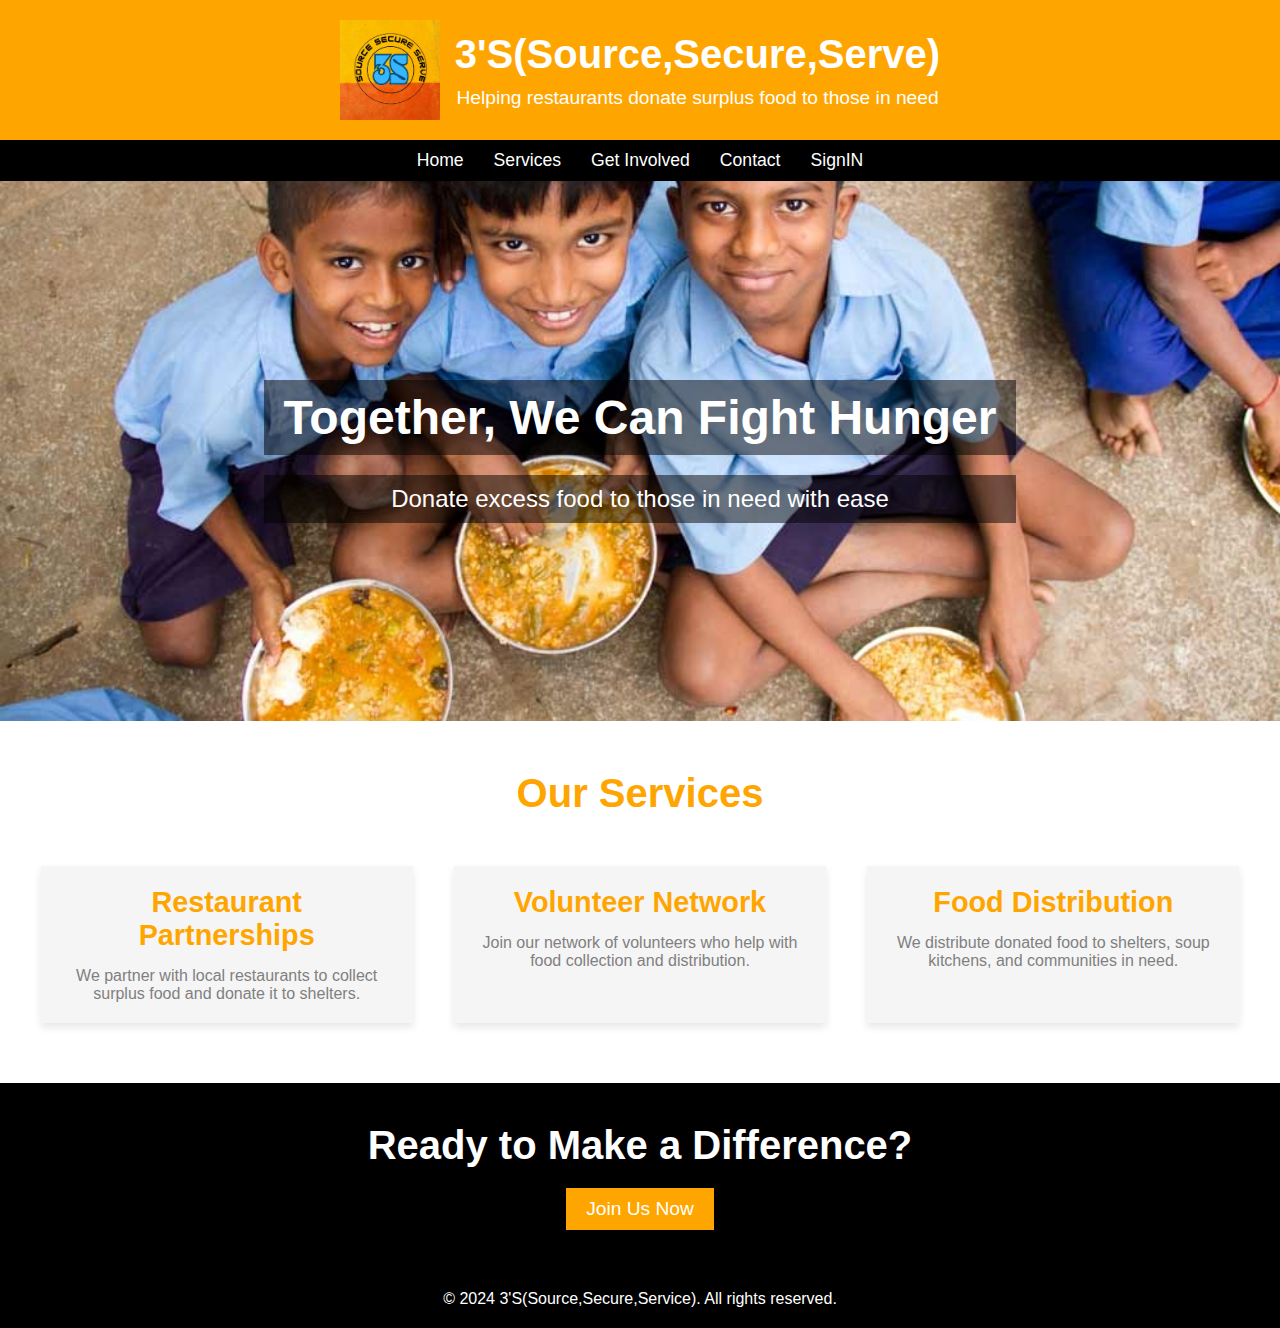
<file: 3sfoodwebsite.html>
<!DOCTYPE html>
<html lang="en">
<head>
    <meta charset="UTF-8">
    <meta name="viewport" content="width=device-width, initial-scale=1.0">
    <title>source,secure,serve </title>
    <style>
        * {
            margin: 0;
            padding: 0;
            box-sizing: border-box;
        }

        body {
            font-family: 'Arial', sans-serif;
            background-color: lightgray;
            color: black;
        }

        
        @keyframes fadeIn {
            0% { opacity: 0; }
            100% { opacity: 1; }
        }

        @keyframes slideInFromLeft {
            0% { transform: translateX(-100%); opacity: 0; }
            100% { transform: translateX(0); opacity: 1; }
        }

        @keyframes slideInFromRight {
            0% { transform: translateX(100%); opacity: 0; }
            100% { transform: translateX(0); opacity: 1; }
        }

        
        header {
            background-color: orange;
            color: white;
            text-align: center;
            padding: 20px;
            animation: fadeIn 2s ease-in-out;
            display: flex;
            justify-content: center;
            align-items: center;
        }

        
        header .logo {
            width: 100px;
            
            margin-right: 15px;
        }

        header h1 {
            font-size: 2.5rem;
            margin-bottom: 10px;
        }

        header p {
            font-size: 1.2rem;
        }

        
        nav {
            background-color: black;
            padding: 10px;
        }

        nav ul {
            list-style: none;
            display: flex;
            justify-content: center;
        }

        nav ul li {
            margin: 0 15px;
        }

        nav ul li a {
            color: white;
            text-decoration: none;
            font-size: 1.1rem;
        }

        nav ul li a:hover {
            color: orange;
        }

    
        .banner {
            background: url('fooddonation.jpg') no-repeat center center/cover;
            height: 60vh;
            display: flex;
            justify-content: center;
            align-items: center;
            color: white;
            text-align: center;
            animation: fadeIn 3s ease-in-out;
            
        }

        .banner h2 {
            font-size: 3rem;
            background-color: rgba(0, 0, 0, 0.5);
            padding: 10px 20px;
            animation: slideInFromLeft 2s ease-in-out;
        }

        .banner p {
            font-size: 1.5rem;
            background-color: rgba(0, 0, 0, 0.5);
            padding: 10px 20px;
            margin-top: 20px;
            animation: slideInFromRight 2s ease-in-out;
        }

        
        .services {
            padding: 50px 20px;
            text-align: center;
            background-color: white;
        }

        .services h2 {
            font-size: 2.5rem;
            color: orange;
            margin-bottom: 40px;
            animation: fadeIn 2s ease-in-out;
        }

        .service-boxes {
            display: flex;
            justify-content: space-around;
            flex-wrap: wrap;
        }

        .service-box {
            background-color: whitesmoke;
            padding: 20px;
            margin: 10px;
            width: 30%;
            text-align: center;
            box-shadow: 0 4px 8px rgba(0, 0, 0, 0.1);
            animation: fadeIn 3s ease-in-out;
        }

        .service-box h3 {
            font-size: 1.8rem;
            color: orange;
            margin-bottom: 15px;
        }

        .service-box p {
            font-size: 1rem;
            color: gray;
        }

        
        .cta {
            background-color: black;
            color: white;
            padding: 40px 20px;
            text-align: center;
            animation: fadeIn 2s ease-in-out;
        }

        .cta h2 {
            font-size: 2.5rem;
        }

        .cta a {
            background-color: orange;
            color: white;
            padding: 10px 20px;
            text-decoration: none;
            font-size: 1.2rem;
            display: inline-block;
            margin-top: 20px;
        }

        .cta a:hover {
            background-color: darkorange;
        }

        
        footer {
            background-color: black;
            color: white;
            text-align: center;
            padding: 20px;
            animation: fadeIn 2s ease-in-out;
        }

        footer p {
            font-size: 1rem;
        }

        
        @media (max-width: 768px) {
            .service-box {
                width: 45%;
            }
        }

        @media (max-width: 600px) {
            .service-box {
                width: 90%;
            }

            .banner h2, .banner p {
                font-size: 2rem;
            }
        }
    </style>
</head>
<body>
    <header>
        <img class="logo" src="3s.jpg" alt="3slogo">
        <div>
            <h1>3'S(Source,Secure,Serve)</h1>
            <p>Helping restaurants donate surplus food to those in need</p>
        </div>
    </header>

    
    <nav>
        <ul>
            <li><a href="#home">Home</a></li>
            <li><a href="#services">Services</a></li>
            <li><a href="#cta">Get Involved</a></li>
            <li><a href="#contact">Contact</a></li>
            <li><a href="signup.html">SignIN</a></li>
        </ul>
    </nav>

    <section id="home" class="banner">
        <div>
            <h2>Together, We Can Fight Hunger</h2>
            <p>Donate excess food to those in need with ease</p>
        </div>
    </section>

    <section id="services" class="services">
        <h2>Our Services</h2>
        <div class="service-boxes">
            <div class="service-box">
                <h3>Restaurant Partnerships</h3>
                <p>We partner with local restaurants to collect surplus food and donate it to shelters.</p>
            </div>
            <div class="service-box">
                <h3>Volunteer Network</h3>
                <p>Join our network of volunteers who help with food collection and distribution.</p>
            </div>
            <div class="service-box">
                <h3>Food Distribution</h3>
                <p>We distribute donated food to shelters, soup kitchens, and communities in need.</p>
            </div>
        </div>
    </section>

    <section id="cta" class="cta">
        <h2>Ready to Make a Difference?</h2>
        <a href="#contact">Join Us Now</a>
    </section>

    
    <footer id="contact">
        <p>&copy; 2024 3'S(Source,Secure,Service). All rights reserved.</p>
    </footer>

</body>
</html>
</file>
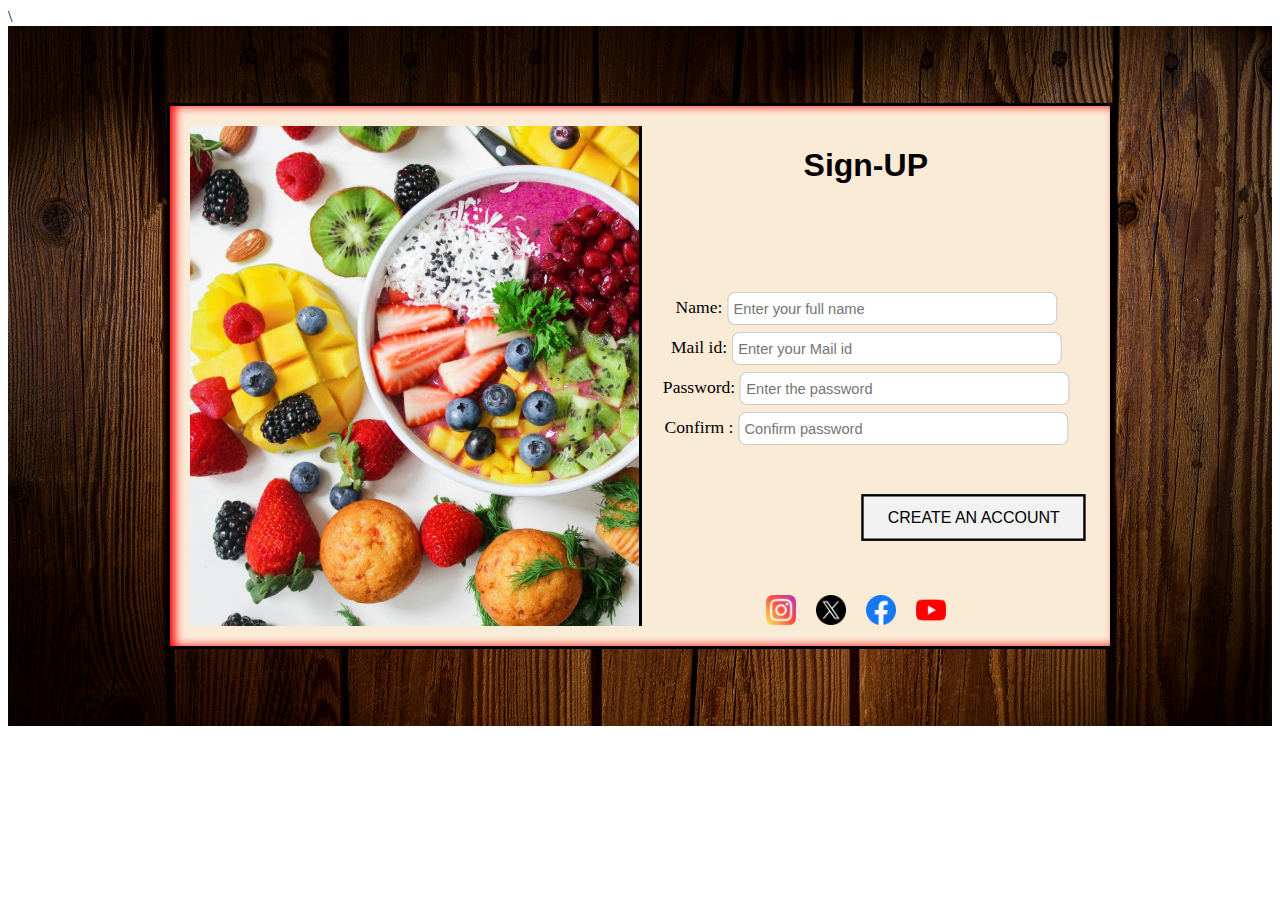
<file: signup.html>
\<!DOCTYPE html>
<html lang="en">
<head>
    <meta charset="UTF-8">
    <meta name="viewport" content="width=device-width, initial-scale=1.0">
    <title>signup</title>
    <link rel="stylesheet" href="signup.css">

</head>
<body>
    <body>
        <div class="main">
            <div class="box">
                <div class="leftlogin"></div> 
                <div class="rightlogin">
                    <h1 style="font-family: sans-serif;">Sign-UP</h1>
                    <div class="mail">
                        Name:
                        <input name="name" type="name" placeholder="Enter your full name">
                    </div>
                    <div class="mail">
                        Mail id:
                        <input name="name" type="email" placeholder="Enter your Mail id">

                    </div>
                
                    <div class="password">
                        Password:
                        <input name="Password" type="password" placeholder="Enter the password">
                    </div>
                    <div class="password">
                        Confirm :
                        <input name="Password" type="password" placeholder="Confirm password">
                    </div>
                    <button>CREATE AN ACCOUNT</button>
                    <div class="icons">
                        <img src="instagram.png" alt="instagram">
                        <img src="twitter.png" alt="twitter">
                        <img src="facebook.png" alt="facebook">
                        <img src="youtube.png" alt="youtube">
                    </div>
                </div>
            </div>
        </div>
    
</body>
</html>
</file>
<file: signup.css>
body {
    overflow-x: hidden;
}

.main {
    height: 700px;
    width: 100%;
    background-color: beige;
    background-image: url(login.jpg);
    background-size: cover;
    background-repeat: no-repeat;
    display: flex;
    justify-content: center;
    align-items: center;
}

.box {
    height: 500px;
    width: 900px;
    border: 3px solid black;
    background-color: antiquewhite;
    box-shadow: inset 5px 0 10px red;
    padding: 20px;
    text-align: center;
    display: flex;
}

.rightlogin {
    height: 100%;
    width: 50%;
    border-left: 3px black solid;
}

.leftlogin {
    height: 100%;
    width: 50%;
   background-image: url(loginlogin.jpg);
    background-size: cover;
    background-repeat: no-repeat;
}

.mail, .password ,.name{
    transform: scale(1.1) translateY(70px);
    align-items: flex-start;
}

button {
    transform: scale(1.2) translate(90px, 110px);
}

input {
    width: 300px;
    height: 30px;
    margin-top: 10px;
    padding: 5px;
    border: 1px solid #ccc;
    border-radius: 7px;
}

button {
    padding: 10px 20px;
    background-color: #f2f2f2;
    border: 2px solid black;
    cursor: pointer;
}

button:hover {
    background-color: aqua;
}

.icons {
    height: 50px;
    width: 100%;
    display: flex;
    transform: translateY(190px);
    justify-content: center;
    
}
.icons img{
    height: 30px;
    width:30px;
    object-fit:contain;
    margin-right: 20px;
}
</file>
